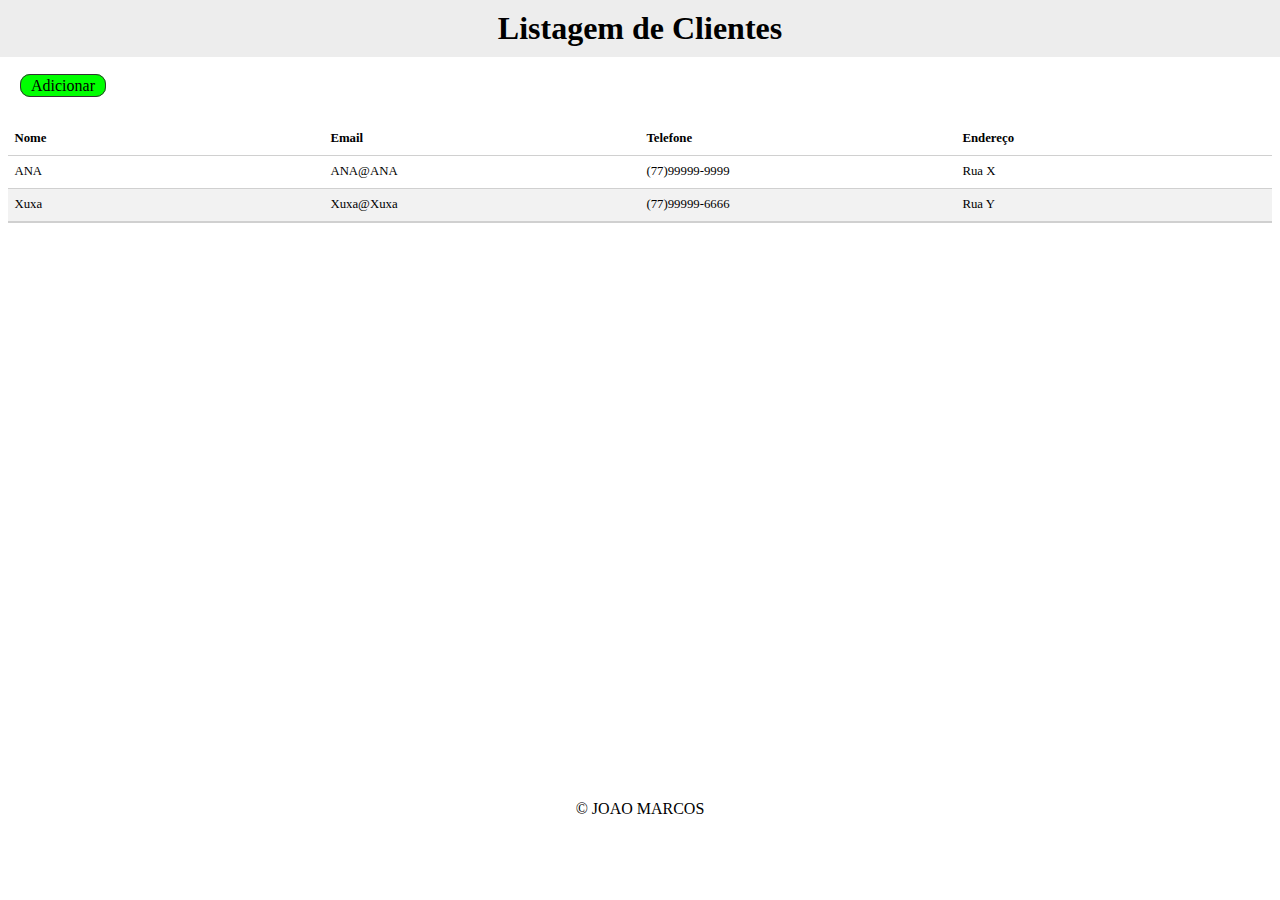
<file: codigo/Flexbox/index.html>
<!DOCTYPE html>
<html lang="en">

<head>
    <meta charset="UTF-8">
    <meta http-equiv="X-UA-Compatible" content="IE=edge">
    <meta name="viewport" content="width=device-width, initial-scale=1.0">
    <title>Listagem de Clientes</title>
    <link rel="stylesheet" href="style.css">
</head>

<body>
    <header>
        <h1>Listagem de Clientes</h1>
    </header>

    <nav>
    </nav>

    <main>
        <div class="div-btn">
            <a class="btn" href="../Grids/index.html">Adicionar</a>
        </div>
        <table>
            <thead>
                <tr>
                    <th>Nome</th>
                    <th>Email</th>
                    <th>Telefone</th>
                    <th>Endereço</th>
                </tr>
            </thead>
            <tr>
                <td>ANA</td>
                <td>ANA@ANA</td>
                <td>(77)99999-9999</td>
                <td>Rua X</td>
            </tr>
            <tr>
                <td>Xuxa</td>
                <td>Xuxa@Xuxa</td>
                <td>(77)99999-6666</td>
                <td>Rua Y</td>
            </tbody>
        </table>
    </main>

    <footer>
        <p>&copy; JOAO MARCOS</p>
    </footer>
</body>

</html>
</file>
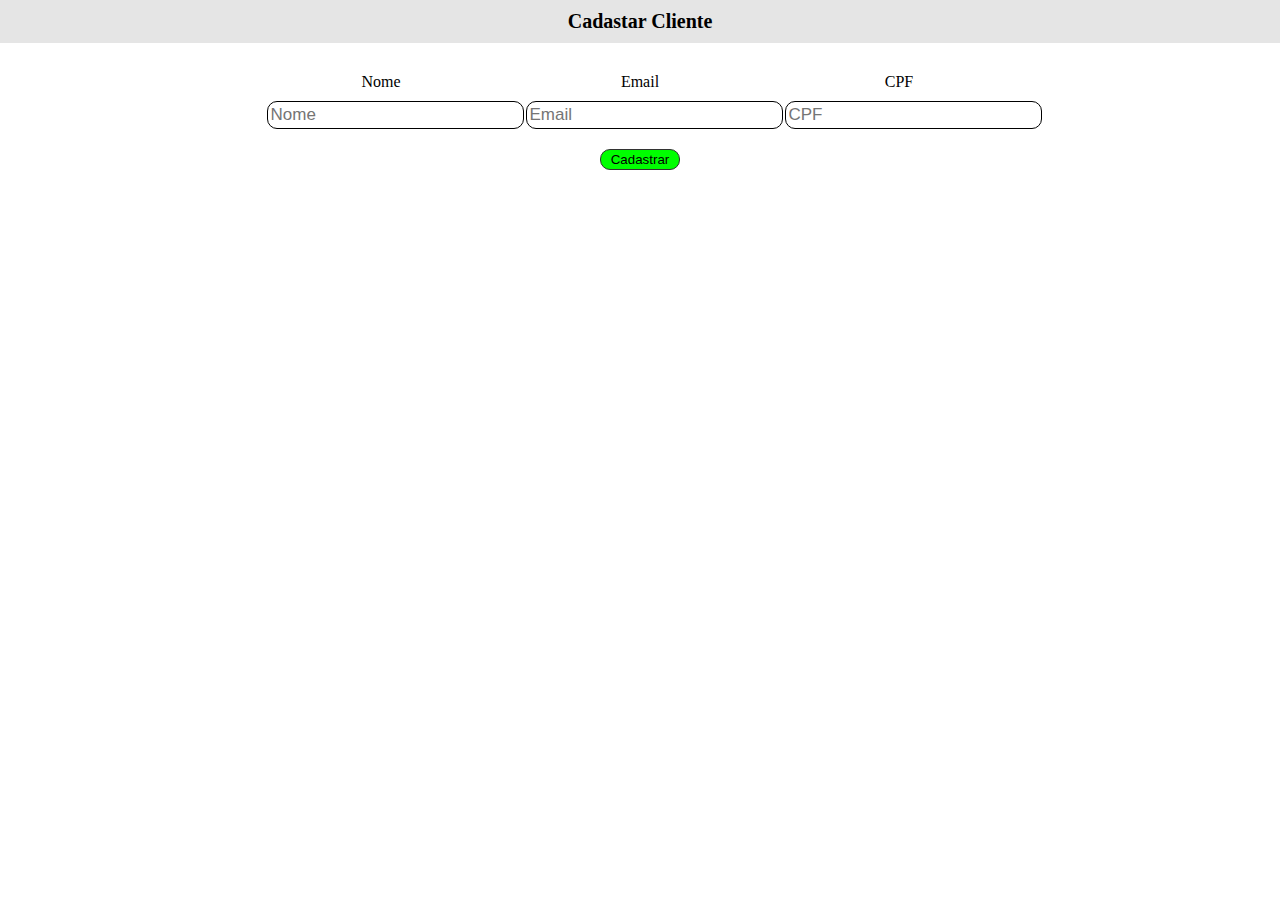
<file: codigo/Grids/index.html>
<!DOCTYPE html>
<html lang="en">

<head>
    <meta charset="UTF-8">
    <meta http-equiv="X-UA-Compatible" content="IE=edge">
    <meta name="viewport" content="width=device-width, initial-scale=1.0">
    <title>Cadastar Cliente</title>
    <link rel="stylesheet" href="style.css">
</head>

<body>
    <header>
        <h1 class="title">Cadastar Cliente</h1>
    </header>

    <nav></nav>

    <main>
        <form class="form">
            <div class="grid-container">
                <div class="form-group">
                    <div>
                        <label for="nome">Nome</label>
                    </div>
                    <input type="text" class="form-control" id="nome" placeholder="Nome">
                </div>
                <div class="form-group">
                    <div>
                    <label for="email">Email</label>
                    </div>
                    <input type="email" class="form-control" id="email" placeholder="Email">
                </div>
                <div class="form-group">
                    <div>
                    <label for="cpf">CPF</label>
                    </div>
                    <input type="text" class="form-control" id="cpf" placeholder="CPF">
                </div>
            </div>
            <div>
            <button type="submit" class="btn btn-primary">Cadastrar</button>
            </div>
        </form>
    </main>

    <footer></footer>
</body>

</html>
</file>
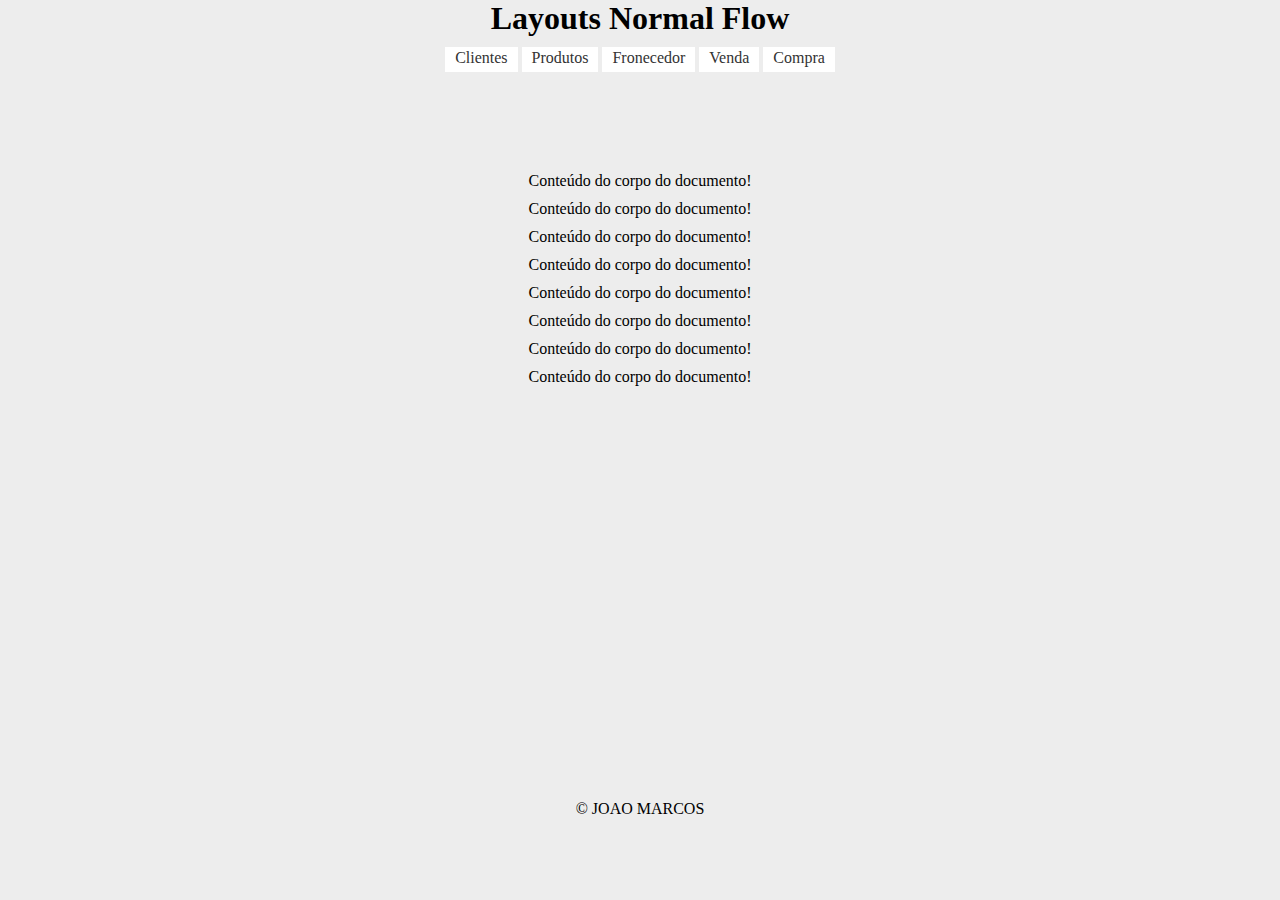
<file: codigo/NormalFlow/index.html>
<!DOCTYPE html>
<html lang="en">

<head>
    <meta charset="UTF-8">
    <meta http-equiv="X-UA-Compatible" content="IE=edge">
    <meta name="viewport" content="width=device-width, initial-scale=1.0">
    <title>NormalFlow</title>
    <link rel="stylesheet" href="style.css">
</head>

<body>
    <header>
        <h1><a href="#">Layouts Normal Flow</a></h1>
    </header>
    <nav>
        <ul>
            <li>
                <a href="../Flexbox/index.html">Clientes</a>
            </li>
            <li>
                <a href="#">Produtos</a>
            </li>
            <li>
                <a href="#">Fronecedor</a>
            </li>
            <li>
                <a href="#">Venda</a>
            </li>
            <li>
                <a href="#">Compra</a>
            </li>

        </ul>
    </nav>

    <main>
        <div style="padding-top: 100px; text-align: center;">
            <div>
                <p >
                    Conteúdo do corpo do documento!
                </p>
                <p>
                    Conteúdo do corpo do documento!
                </p>
                <p>
                    Conteúdo do corpo do documento!
                </p>
                <p>
                    Conteúdo do corpo do documento!
                </p>
                <p>
                    Conteúdo do corpo do documento!
                </p>
                <p>
                    Conteúdo do corpo do documento!
                </p>
                <p>
                    Conteúdo do corpo do documento!
                </p>
                <p>
                    Conteúdo do corpo do documento!
                </p>
            </div>
        </div>
    </main>

    <footer>
        <p>&copy; JOAO MARCOS</p>
    </footer>
</body>

</html>
</file>
<file: codigo/Flexbox/style.css>
*{
    margin: 0;
    padding: 0;
}

header h1 {
    font-size: 2em;
    text-align: center;
    color: #000;
    background: #EDEDED;
    padding: 10px;
}	

main{
    display: flex;
    flex-direction: column;
    justify-content: center;

}

.div-btn {
    padding-top: 20px;
    margin-left: 20px;
}	

.btn {
    padding: 2px 10px;
    background-color:#FFF;
    color: #333;
    text-decoration: none;
    border-radius: 10px;
    border: 1px solid #333;
    background: #00FF00;
    color: black;
}

table {
    display: flex;
    flex-flow: column nowrap;
    font-size: .8rem;
    margin: 0.5rem;
    line-height: 1.5;
    border-bottom: 1px solid #d0d0d0;
    flex: 1 1 auto;
    padding-top: 20px;
}
  
th {
    display: flex;
    flex-flow: row nowrap;
    flex-grow: 1;
    flex-basis: 0;
    padding: 0.5em;
    word-break: break-word;
    overflow: hidden;
    text-overflow: ellipsis;
    min-width: 0px;
    white-space: nowrap;
    border-bottom: 1px solid #d0d0d0;
}
  
th > td {
    white-space: normal;
    justify-content: center;
}
  
tr {
    width: 100%;
    display: flex;
    flex-flow: row nowrap;
}
  
tr:nth-of-type(even) {
    background-color: #f2f2f2;
}
  
tr:nth-of-type(odd) {
    background-color: #ffffff;
  }
  
td {
    display: flex;
    flex-flow: row nowrap;
    flex-grow: 1;
    flex-basis: 0;
    padding: 0.5em;
    word-break: break-word;
    overflow: hidden;
    text-overflow: ellipsis;
    min-width: 0px;
    white-space: nowrap;
    border-bottom: 1px solid #d0d0d0;
}


footer {
    width: 100%;
    height: 100px;
    position: absolute;
    bottom: 0;
    left: 0;
    text-align: center;
}
</file>
<file: codigo/Grids/style.css>
*{
    margin: 0;
    padding: 0;
}
.title {
    font-size: 20px;
    font-weight: bold;
    color: #000;
    background: #E5E5E5;
    padding: 10px;
    text-align: center;
    
}
.form {
    padding-top: 20px;
    text-align: center;
}

.grid-container {
    display: inline-grid;
    grid-column-gap: 50px;
    grid-template-columns: auto auto auto;
    grid-gap: 10px;
    padding: 10px;

}

.form input {
    width: 100%;
    padding: 3px;
    margin: 10px;
    font-size: 17px;
    border: 1px solid #aaaaaa;
    border-radius: 10px;
    border: #000 solid 1px;
}

.btn {
    padding: 2px 10px;
    background-color:#FFF;
    color: #333;
    text-decoration: none;
    border-radius: 10px;
    border: 1px solid #333;
    background: #00FF00;
    color: black;
    text-align: center;
}
</file>
<file: codigo/NormalFlow/style.css>
* {
    margin: 0;
    padding: 0;
    background-color: #EDEDED;
}

a {
    text-decoration: none;
}

header h1 {
    text-align: center;
    padding-bottom: 10px;
}

header h1 a {
    color: black;
}

nav ul {
    padding: 0px;
    margin: 0px;
    list-style: none;
    text-align: center;
}

nav ul li {
    display: inline;
}

nav ul li a {
    padding: 2px 10px;
    display: inline-block;
    background-color: #FFF;
    color: #333;
    text-decoration: none;
    border-bottom: 3px solid #FFF;
}

main div {
    min-height: 100%;
    position: relative;
}

main div div {
    padding-bottom: 100px;
}

p {
    text-align: center;
    margin-bottom: 10px;
}

footer {
    width: 100%;
    height: 100px;
    position: absolute;
    bottom: 0;
    left: 0;
    text-align: center;
}
</file>
